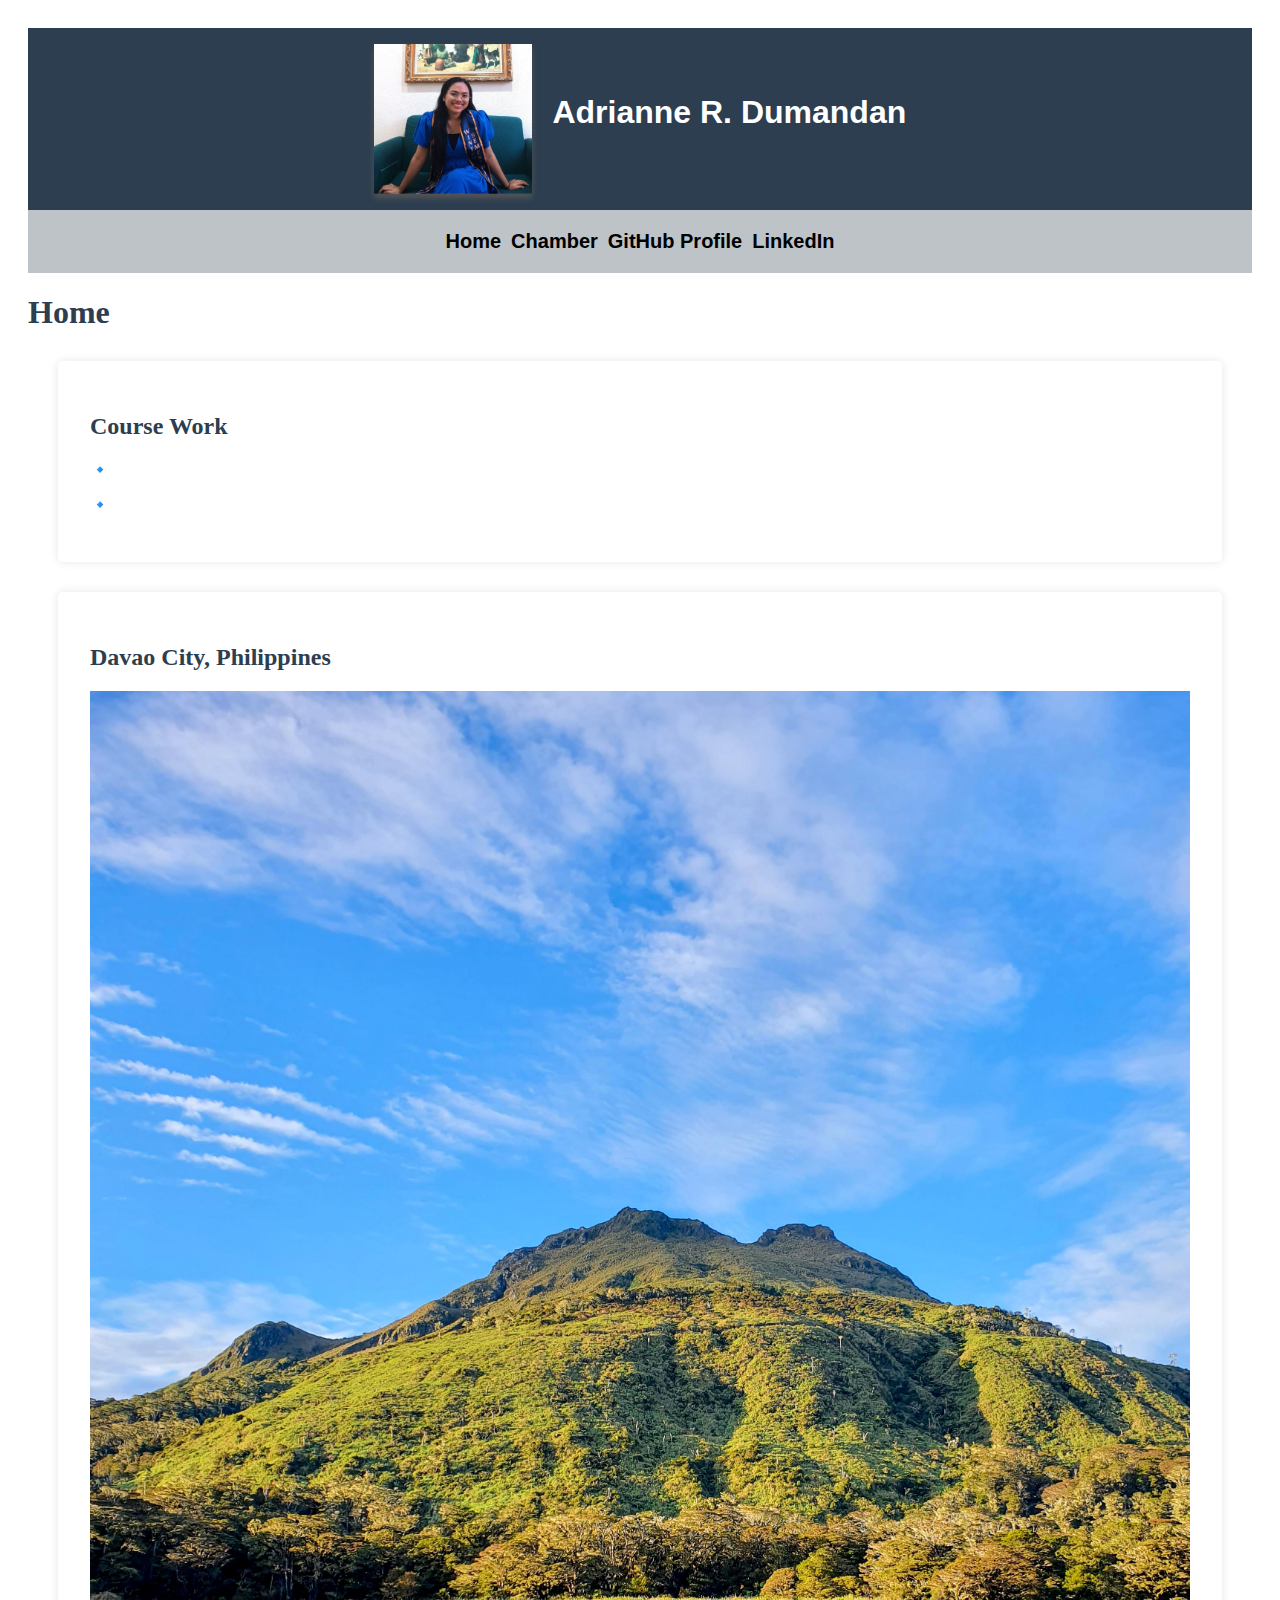
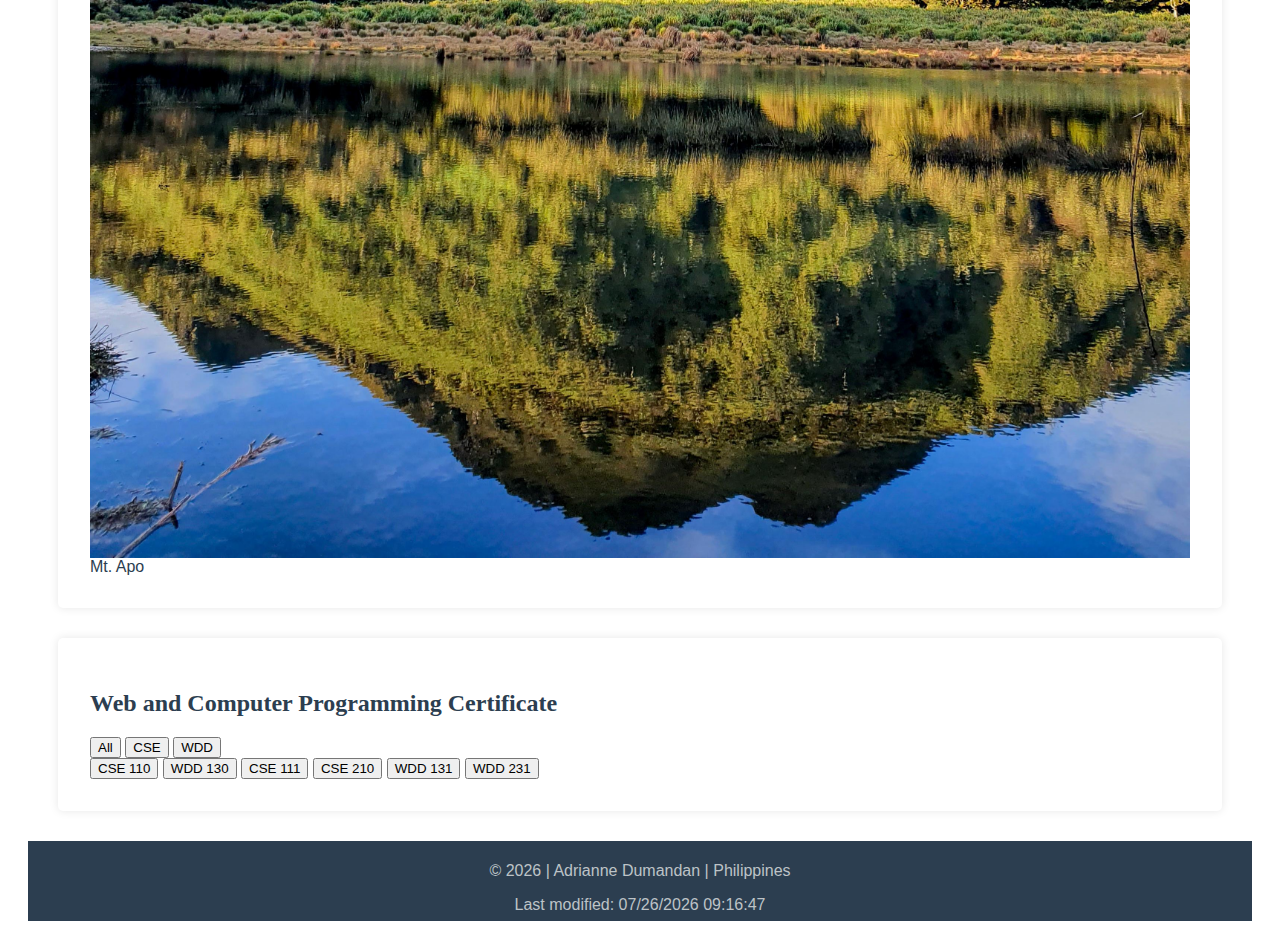
<file: index.html>
<!DOCTYPE html>
<html lang="en-US">

<head>
    <meta charset="utf-8">
    <meta name="viewport" content="width=device-width, initial-scale=1.0">
    <title>Adrianne Dumandan | WDD 231</title>
    <meta name="description" content="Adrianne Dumandan's WDD 231 course homepage">
    <meta name="author" content="Adrianne Dumandan">

    <link rel="stylesheet" href="styles/normalize.css">
    <link rel="stylesheet" href="styles/small.css">
    <link rel="stylesheet" href="styles/large.css">

    <link rel="preconnect" href="https://fonts.googleapis.com">
    <link rel="preconnect" href="https://fonts.gstatic.com" crossorigin>
    <link href="https://fonts.googleapis.com/css2?family=Lato:wght@400;700&display=swap" rel="stylesheet">
    <link href="https://fonts.googleapis.com/css2?family=Poppins:wght@700&display=swap" rel="stylesheet">

    <script src="scripts/navigation.js" defer></script>
    <script src="scripts/date.js" defer></script>
</head>

<body>
  <header>
    <div class="header">
    <img src="images/profile.jpg" alt="Adrianne Dumandan's photo">
    <div class="site-title">Adrianne R. Dumandan</div>
    <div class="menu-btn">☰</div>
    </div>
    <nav class="links">
      <ul>
        <li class="active"><a href="index.html">Home</a></li>
        <li><a href="#">Chamber</a></li>
        <li><a href="https://github.com/adriannedumandan" target="_blank">GitHub Profile</a></li>
        <li><a href="https://www.linkedin.com/in/adrianne-dumandan/" target="_blank">LinkedIn</a></li>
      </ul>
    </nav>

  </header>

  <main>
    <h1>Home</h1>
    <section class="coursework">
      <h2>Course Work</h2>
      <p>🔹</p>
      <p>🔹</p>
    </section>
    <section class="location">
      <h2>Davao City, Philippines</h2>
      <img src="images/apo.jpg" alt="Mt. apo">
      <figcaption>Mt. Apo</figcaption>
    </section>
    <section class="certificate">
      <h2>Web and Computer Programming Certificate</h2>
      <div class="filters">
        <button id="all">All</button>
        <button id="cse">CSE</button>
        <button id="wdd">WDD</button>
      </div>
      <div class="courses">
        <button class="course completed">CSE 110</button>
        <button class="course">WDD 130</button>
        <button class="course completed">CSE 111</button>
        <button class="course">CSE 210</button>
        <button class="course">WDD 131</button>
        <button class="course">WDD 231</button>
      </div>
    </section>
  </main>

  <footer>
    <p>
        &copy;<span id="currentyear"></span>
    </p>
    <p id="lastModified"></p>
    </footer>
</body>
</html>
</file>
<file: styles/small.css>
@media (max-width: 768px) {
    .menu-btn {
        display: block;
        cursor: pointer;
    }

    .links {
        display: none;
        flex-direction: column;
        position: absolute;
        top: 60px;
        left: 0;
        width: 100%;
        background-color: #1f2a38;
        padding: 10px;
    }

    .links.active {
        display: flex;
    }
}
</file>
<file: styles/large.css>
@media (min-width: 768px) {
    .nav-links {
        display: flex;
        gap: 1.5rem;
    }
    .menu-btn {
        display: none;
    }
    
    .benefits-grid {
        grid-template-columns: repeat(3, 1fr);
    }

    .resources-grid {
        grid-template-columns: repeat(2, 1fr);
    }

    main {
        grid-template-columns: 1fr 1fr; 
    }
}
</file>
